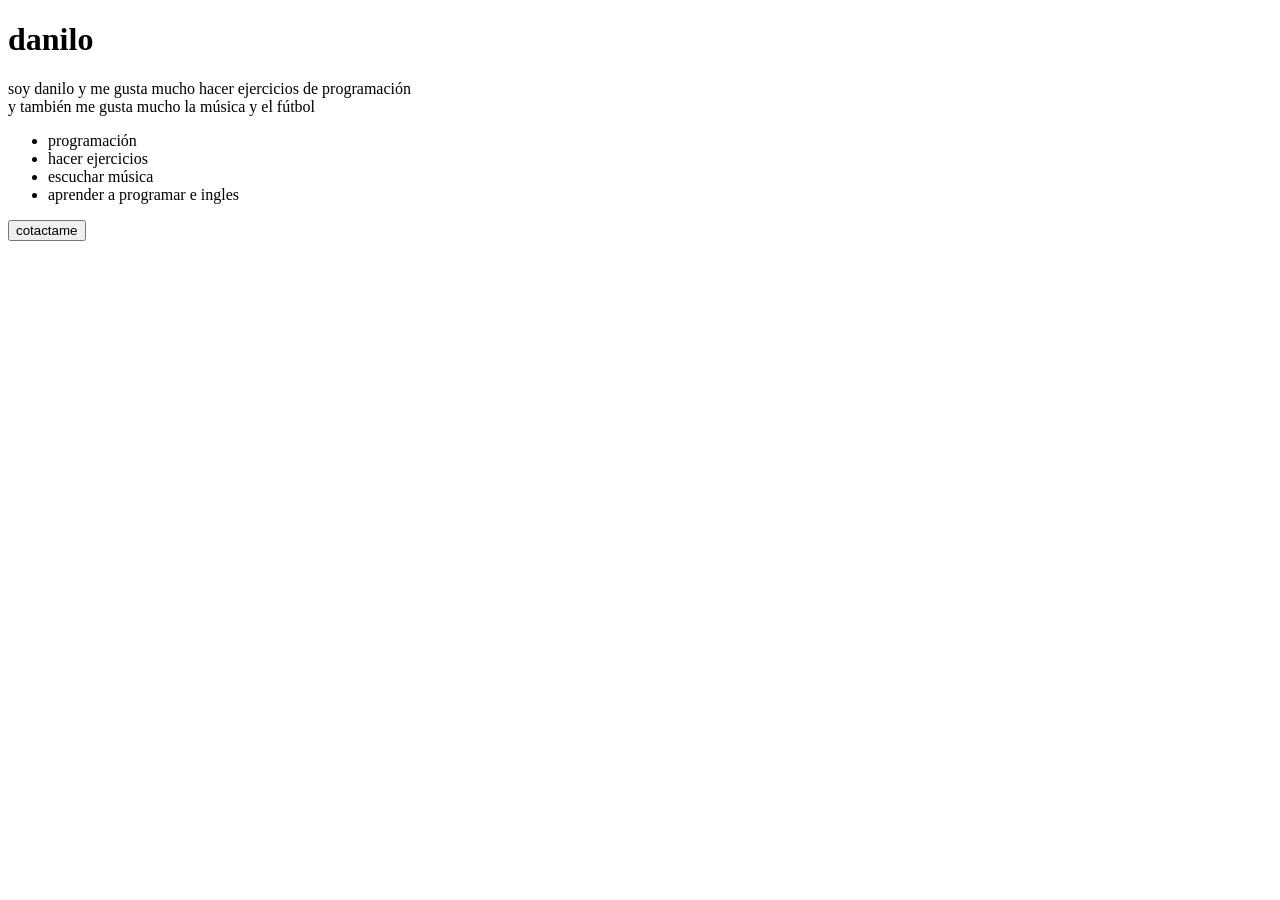
<file: ejercicio1.html>
<!DOCTYPE html>
<html lang="en">
<head>
    
    <title>danilo</title>
</head>
<body>
    
    <h1>danilo</h1>
    <p>soy danilo y me gusta mucho hacer ejercicios de programación <br>
    y también me gusta mucho la música y el fútbol
    
    </p>

<ul>
  <li>programación</li>
  <li>hacer ejercicios</li>
 <li>escuchar música</li>

  <li>aprender a programar e ingles </li>
</ul>

<button>cotactame </button>


</body>
</html>
</file>
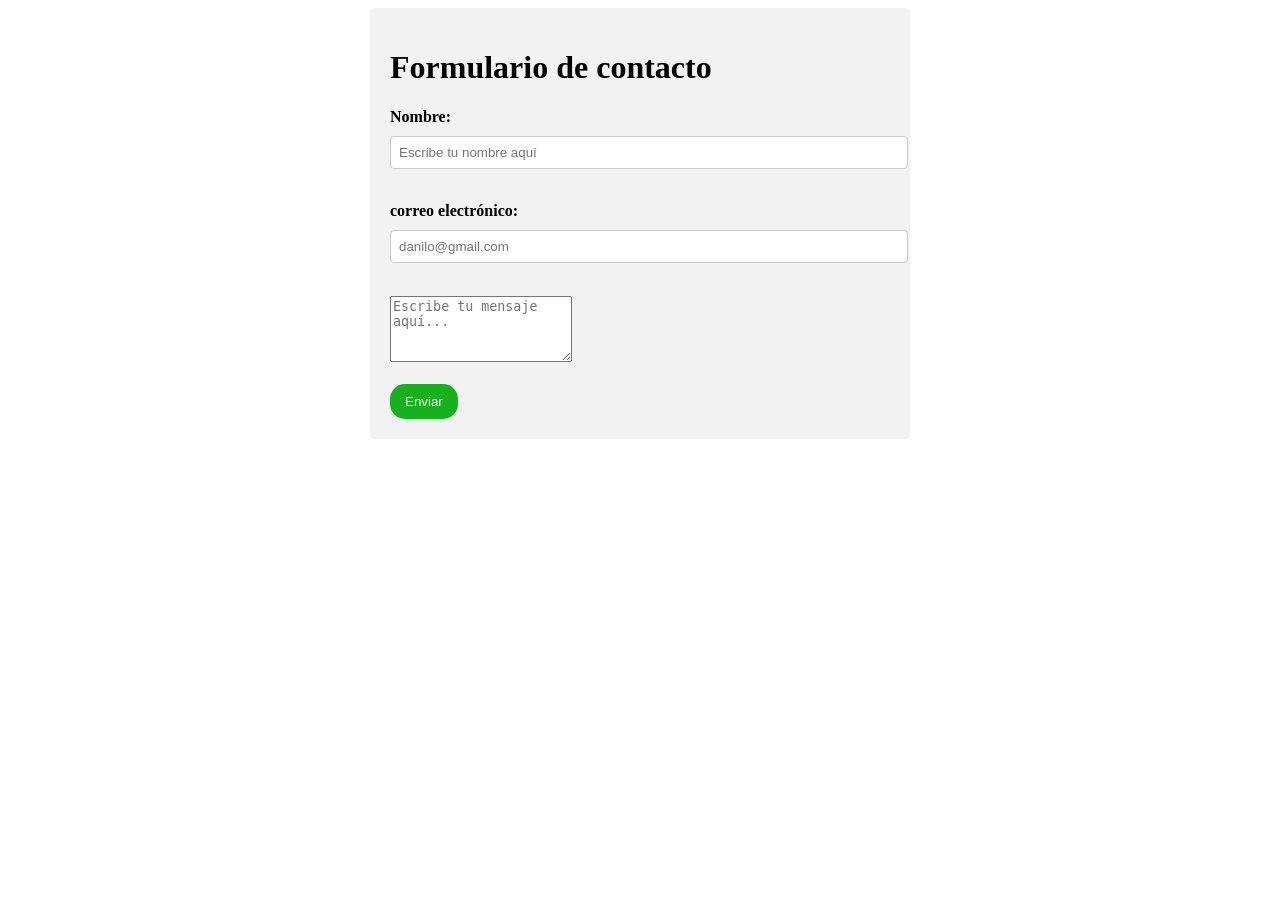
<file: ejercicio2.html>
<!DOCTYPE html>
<html lang="en">
<head>
    <meta charset="UTF-8">
    <meta name="viewport" content="width=device-width, initial-scale=1.0">
    <title>Document</title>
    <link rel="stylesheet" href="estilosejericio2.css">
</head>
<body>
    
    <form id="formulario" class="formulario" action="https://httpbin.org/post" method="post">
    <h1>Formulario de contacto</h1>
    <label for="nombre">Nombre:</label>
    <input type="text" id="nombre" name="nombre" placeholder="Escribe tu nombre aquí" required><br><br>

    <label for="correo">correo electrónico:</label>
    <input type="email" id="email" name="email" placeholder="danilo@gmail.com" required><br><br>

        
    <textarea id="mensaje" name="mensaje" rows="4"  placeholder="Escribe tu mensaje aquí..."  required></textarea><br><br>

    <input  id="boton-enviar" class="button" type="button" value="Enviar">

</form>

</body>
</html>
</file>
<file: estilosejericio2.css>
.formulario {
    background-color: #f2f2f2;
    padding: 20px;
    border-radius: 5px;
    width: 500px;
    margin: 0 auto;
}
.formulario label {
    display: block;
    margin-bottom: 10px;
    font-weight: bold;
}
.formulario input[type="text"],
.formulario input[type="email"],    
.formulario input[type="password"] {
    width: 100%;
    padding: 8px;
    margin-bottom: 15px;
    border: 1px solid #ccc;
    border-radius: 4px;
}
.formulario input[type="submit"] {
    background-color: #4CAF50;
    color: white;
    padding: 10px 15px;
    border: none;
    border-radius: 4px;
    cursor: pointer;
}.body {
    font-family: Arial, sans-serif;
    background-color: #e0e0e0;
    padding: 20px;
    display: flex;
    justify-content: center;

}

.formulario #boton-enviar {
    background-color: #16b11c;
    color: white;
    padding: 10px 15px;
    border: none;
    border-radius: 15px;
    cursor: pointer;
    transition: background-color 0.3s ease;
}
.formulario #boton-enviar:hover {
    background-color: #3728ad;
}

.body {
    font-family: Arial, sans-serif;
    background-color: #e0e0e0;
}
</file>
